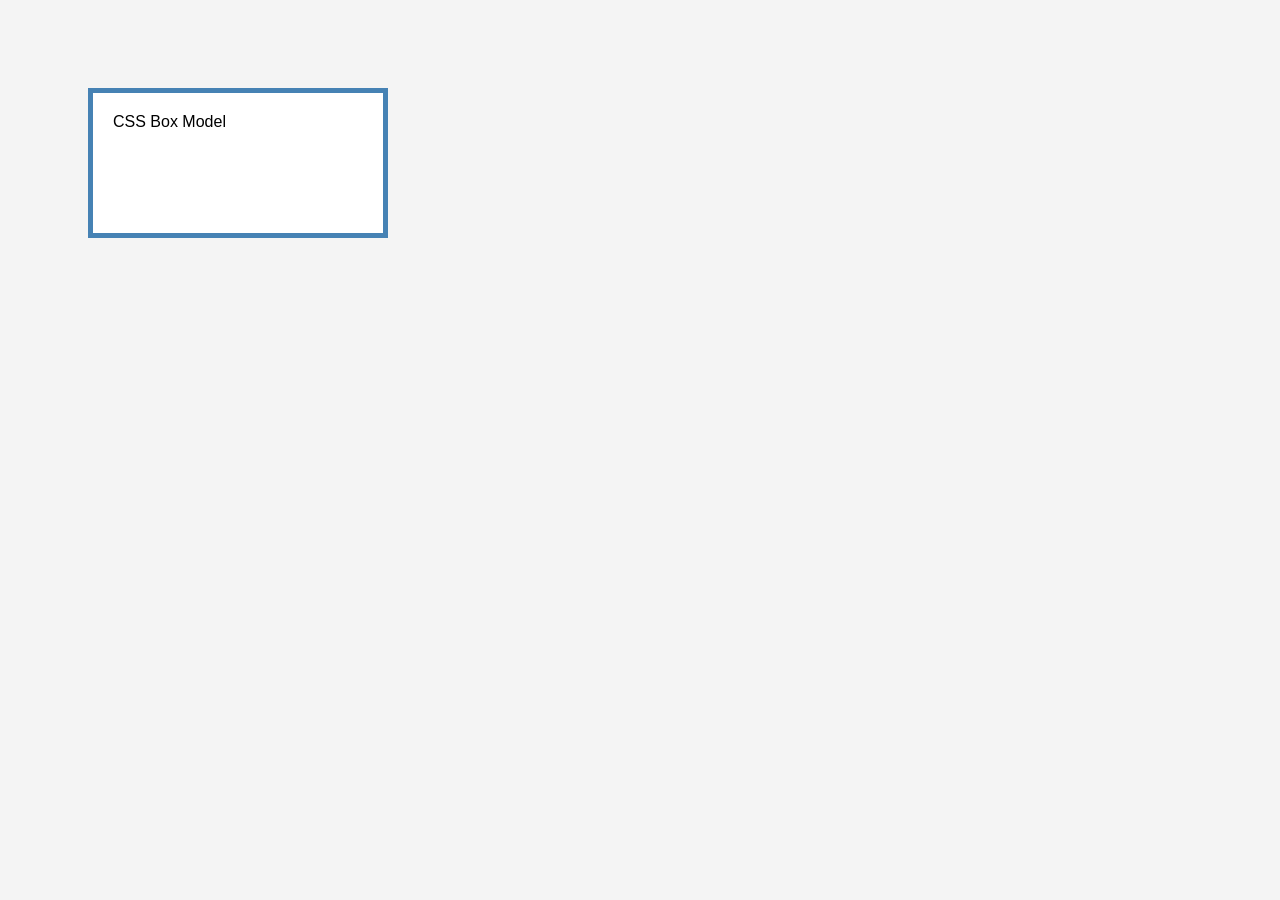
<file: html-css/session1/box-model.html>
<!DOCTYPE html>
<html lang="en">

<head>

    <meta charset="UTF-8">

    <meta
        name="viewport"
        content="width=device-width, initial-scale=1.0">

    <title>CSS Box Model</title>

    <link
        rel="stylesheet"
        href="css/box-model.css">

</head>

<body>

    <div class="box">

        CSS Box Model

    </div>

</body>

</html>
</file>
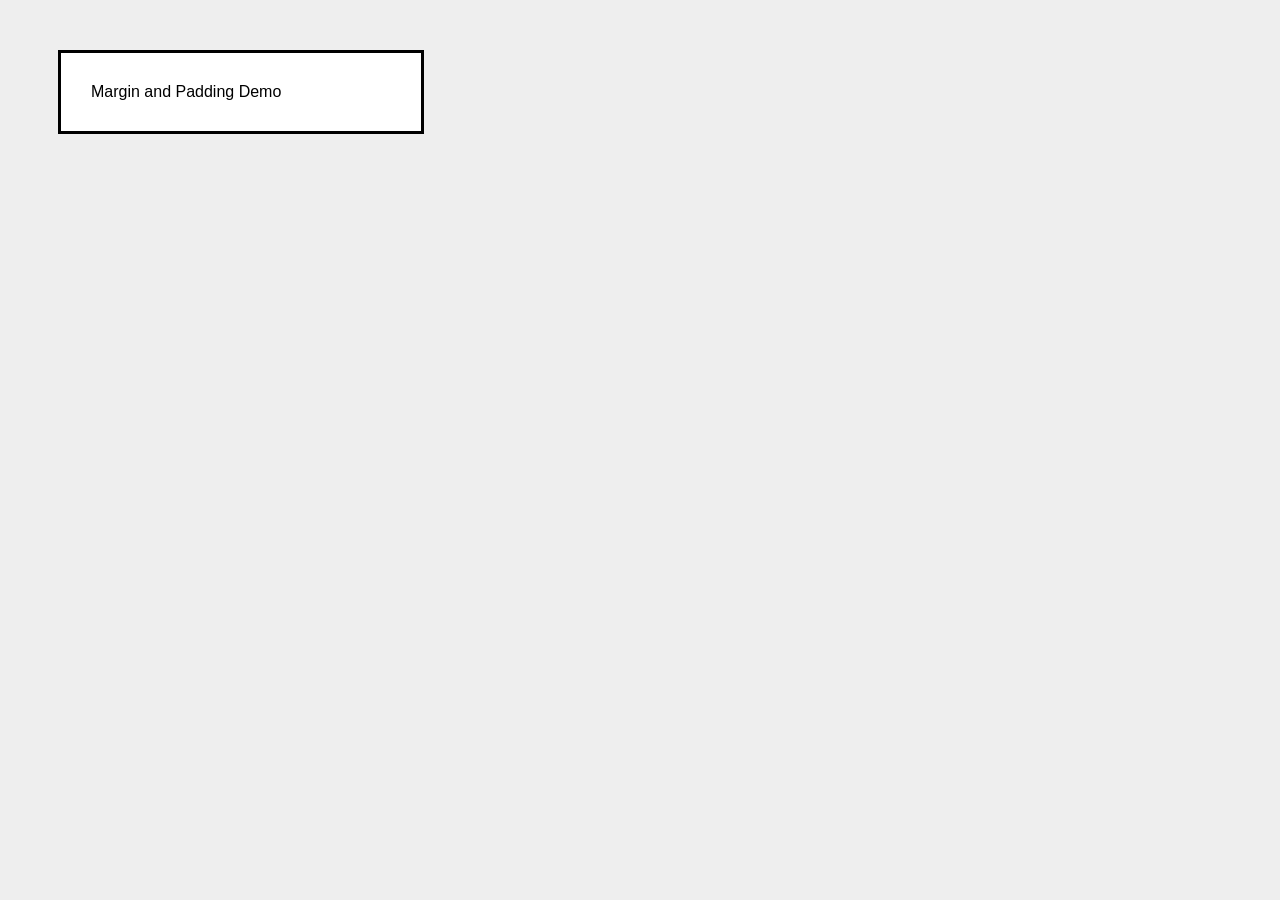
<file: html-css/session1/margin-padding.html>
<!DOCTYPE html>
<html lang="en">

<head>

    <meta charset="UTF-8">

    <meta
        name="viewport"
        content="width=device-width, initial-scale=1.0">

    <title>Margin vs Padding</title>

    <link
        rel="stylesheet"
        href="css/margin-padding.css">

</head>

<body>

    <div class="box">

        Margin and Padding Demo

    </div>

</body>

</html>
</file>
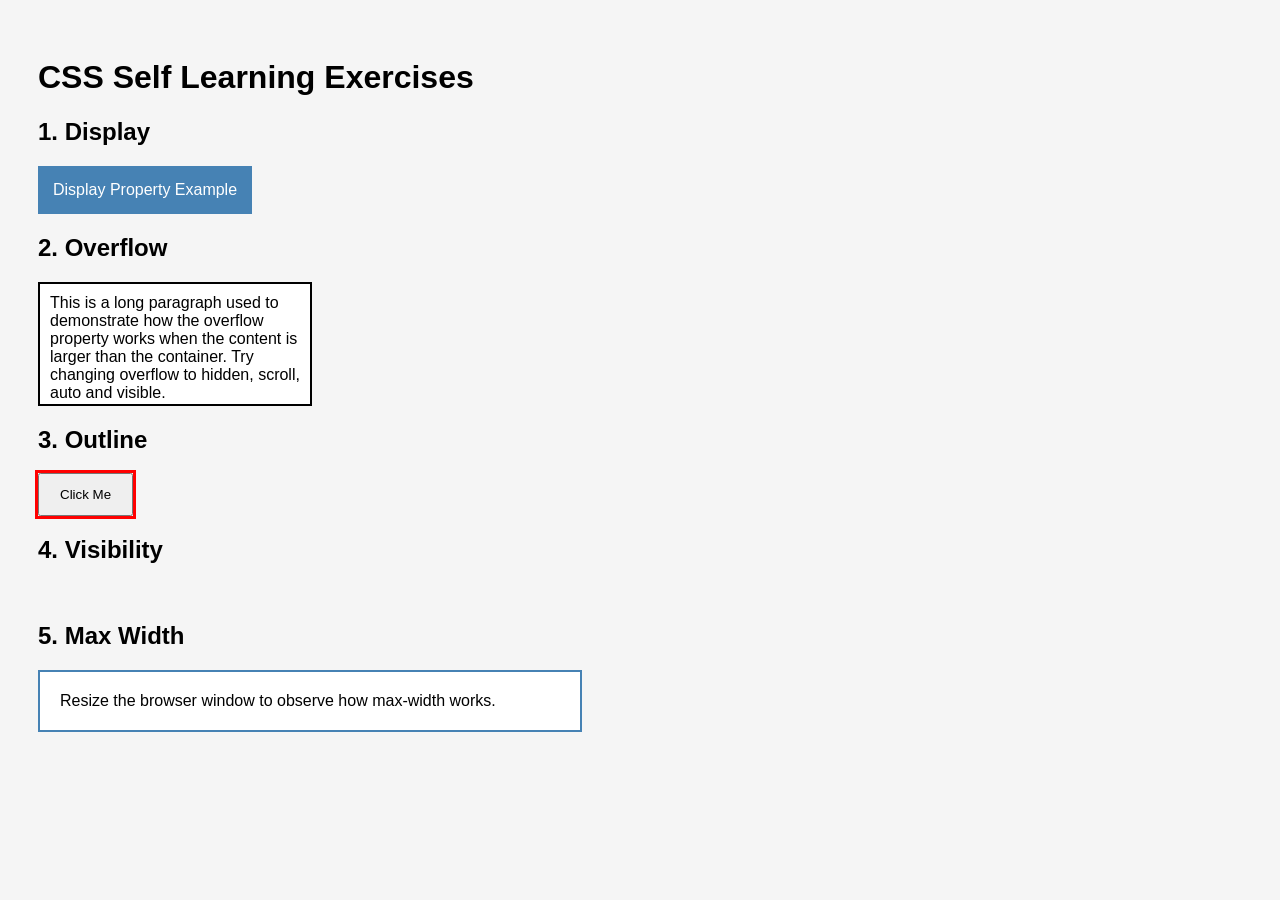
<file: html-css/session1/self-learning.html>
<!DOCTYPE html>
<html lang="en">

<head>

    <meta charset="UTF-8">

    <meta
        name="viewport"
        content="width=device-width, initial-scale=1.0">

    <title>Self Learning Exercises</title>

    <link
        rel="stylesheet"
        href="css/self-learning.css">

</head>

<body>

    <h1>CSS Self Learning Exercises</h1>

    <h2>1. Display</h2>

    <div class="display-box">
        Display Property Example
    </div>

    <h2>2. Overflow</h2>

    <div class="overflow-box">

        This is a long paragraph used to demonstrate how the overflow
        property works when the content is larger than the container.
        Try changing overflow to hidden, scroll, auto and visible.

    </div>

    <h2>3. Outline</h2>

    <button class="outline-btn">

        Click Me

    </button>

    <h2>4. Visibility</h2>

    <p class="hidden-text">

        This text is hidden using visibility.

    </p>

    <h2>5. Max Width</h2>

    <div class="max-width-box">

        Resize the browser window to observe how max-width works.

    </div>

</body>

</html>
</file>
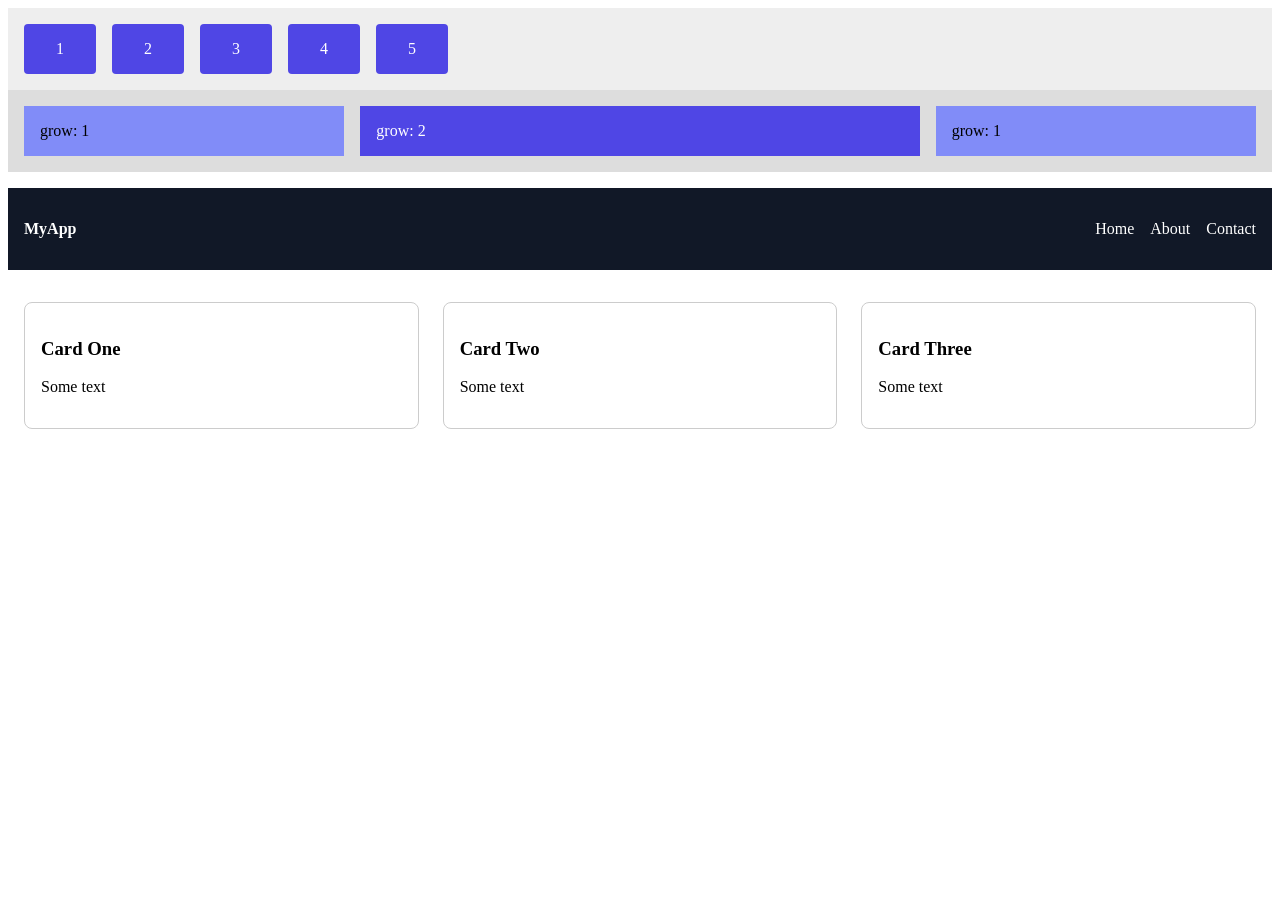
<file: html-css/html-css/session2/flexbox.html>
<!DOCTYPE html>
<html lang="en">

<head>
    <meta charset="UTF-8" />
    <meta name="viewport" content="width=device-width, initial-scale=1.0" />
    <title>Flexbox</title>
    <link rel="stylesheet" href="css/flexbox.css" />
</head>

<body>

    <div class="container">
        <div class="item">1</div>
        <div class="item">2</div>
        <div class="item">3</div>
        <div class="item">4</div>
        <div class="item">5</div>
    </div>

    <div class="grow-container">
        <div class="grow-1">grow: 1</div>
        <div class="grow-2">grow: 2</div>
        <div class="grow-1">grow: 1</div>
    </div>

    <nav class="navbar">
        <div class="logo">MyApp</div>
        <ul class="nav-links">
            <li><a href="#">Home</a></li>
            <li><a href="#">About</a></li>
            <li><a href="#">Contact</a></li>
        </ul>
    </nav>

    <section class="card-row">
        <div class="card">
            <h3>Card One</h3>
            <p>Some text</p>
        </div>
        <div class="card">
            <h3>Card Two</h3>
            <p>Some text</p>
        </div>
        <div class="card">
            <h3>Card Three</h3>
            <p>Some text</p>
        </div>
    </section>

</body>

</html>
</file>
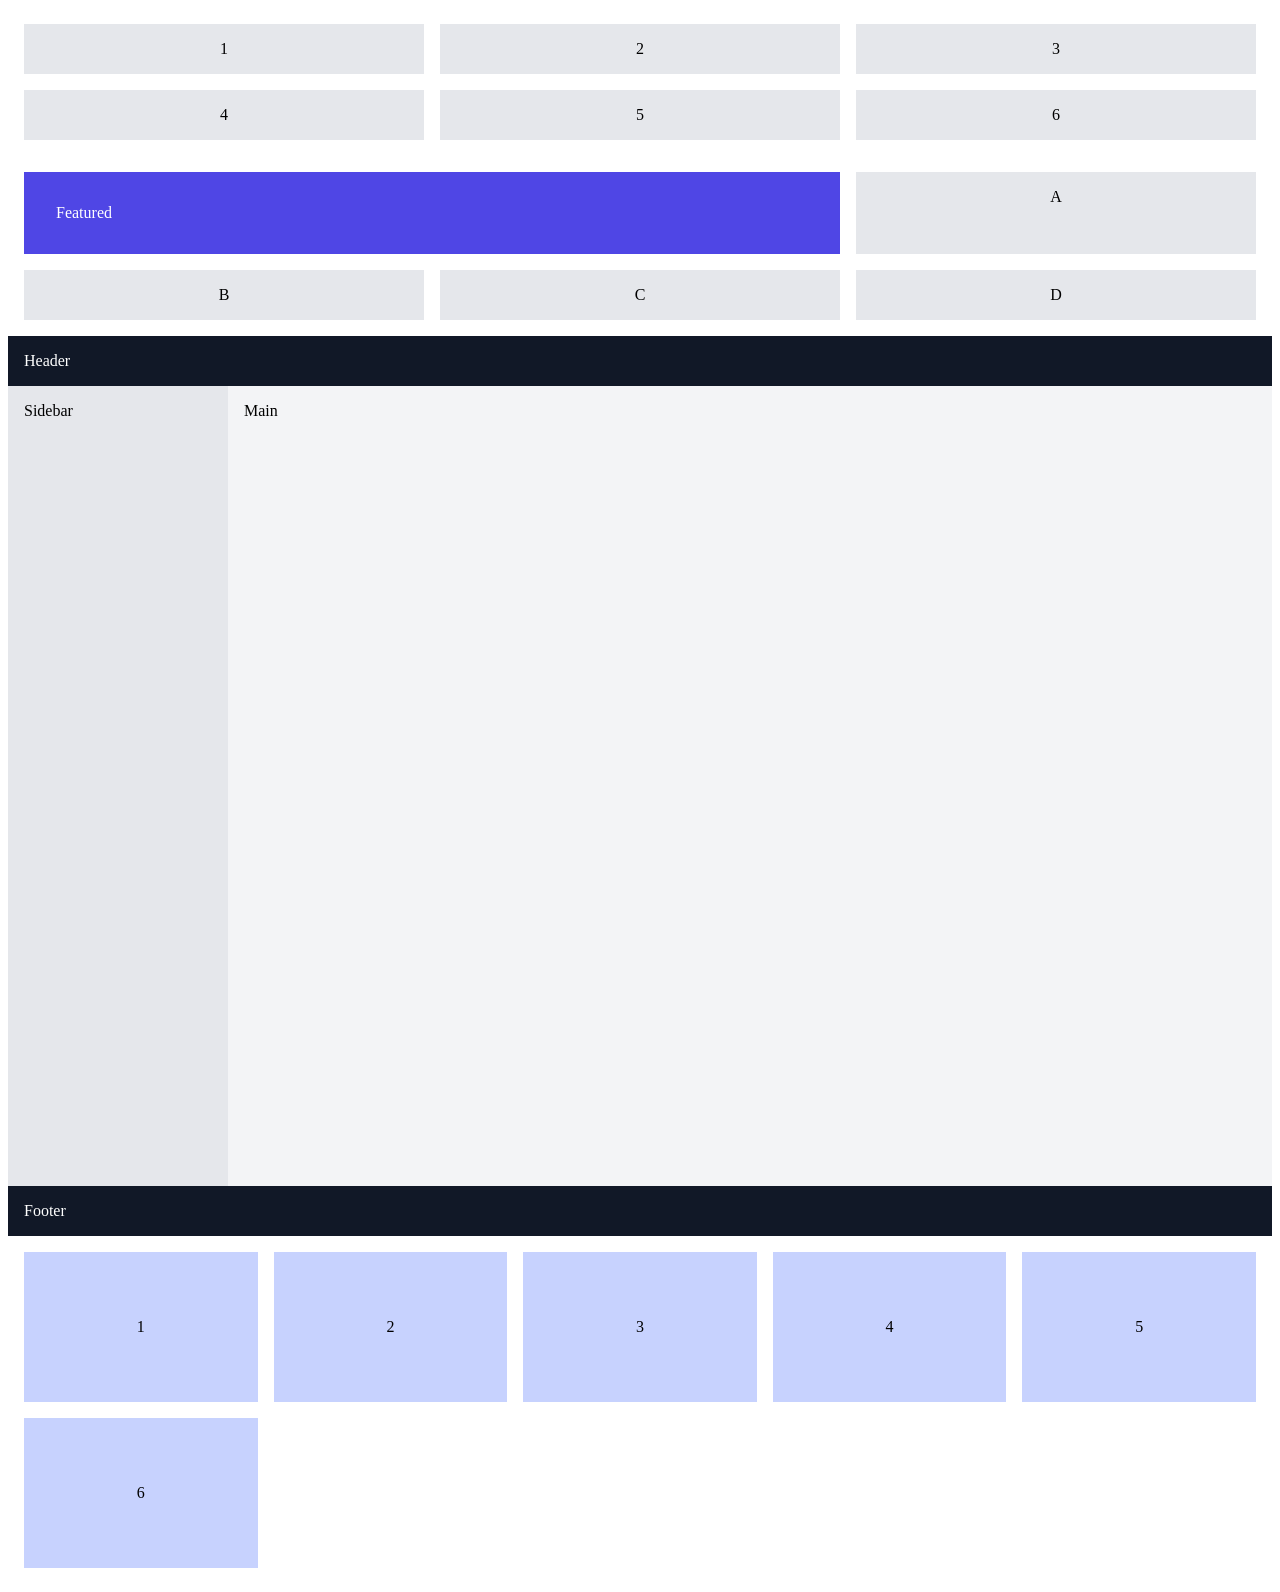
<file: html-css/html-css/session2/grid.html>
<!DOCTYPE html>
<html lang="en">

<head>
    <meta charset="UTF-8" />
    <meta name="viewport" content="width=device-width, initial-scale=1.0" />
    <title>Grid</title>
    <link rel="stylesheet" href="css/grid.css" />
</head>

<body>

    <div class="grid-container">
        <div class="grid-item">1</div>
        <div class="grid-item">2</div>
        <div class="grid-item">3</div>
        <div class="grid-item">4</div>
        <div class="grid-item">5</div>
        <div class="grid-item">6</div>
    </div>

    <div class="grid-container-featured">
        <div class="featured">Featured</div>
        <div class="grid-item">A</div>
        <div class="grid-item">B</div>
        <div class="grid-item">C</div>
        <div class="grid-item">D</div>
    </div>

    <div class="page-layout">
        <header class="page-header">Header</header>
        <aside class="page-sidebar">Sidebar</aside>
        <main class="page-main">Main</main>
        <footer class="page-footer">Footer</footer>
    </div>

    <div class="photo-grid">
        <div class="photo-card">1</div>
        <div class="photo-card">2</div>
        <div class="photo-card">3</div>
        <div class="photo-card">4</div>
        <div class="photo-card">5</div>
        <div class="photo-card">6</div>
    </div>

</body>

</html>
</file>
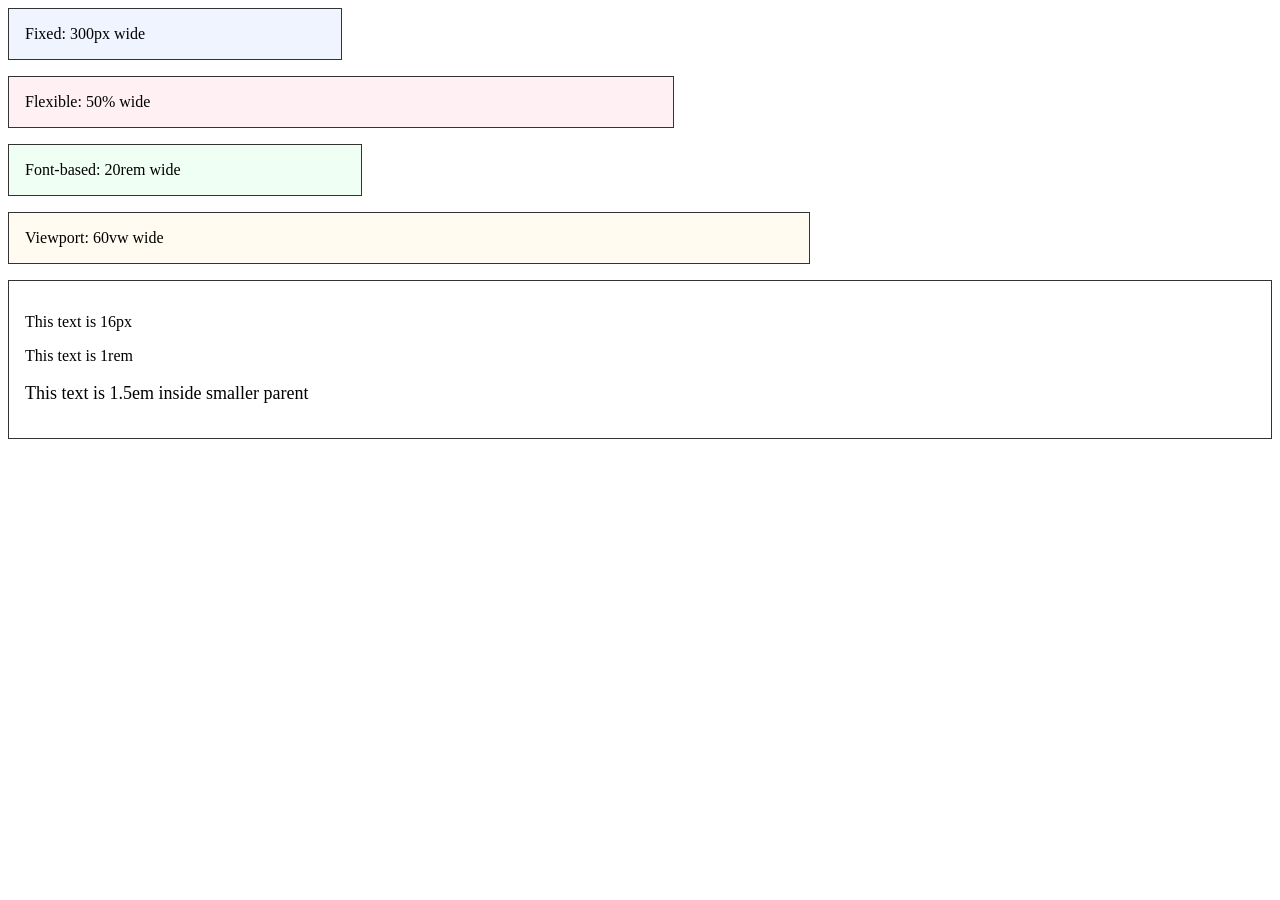
<file: html-css/html-css/session2/units.html>
<!DOCTYPE html>
<html lang="en">

<head>
    <meta charset="UTF-8" />
    <meta name="viewport" content="width=device-width, initial-scale=1.0" />
    <title>CSS Units</title>
    <link rel="stylesheet" href="css/units.css" />
</head>

<body>

    <div class="box-px">Fixed: 300px wide</div>
    <div class="box-percent">Flexible: 50% wide</div>
    <div class="box-rem">Font-based: 20rem wide</div>
    <div class="box-vw">Viewport: 60vw wide</div>

    <section class="font-demo">
        <p class="px-text">This text is 16px</p>
        <p class="rem-text">This text is 1rem</p>
        <p class="em-text">This text is 1.5em inside smaller parent</p>
    </section>

</body>

</html>
</file>
<file: html-css/session1/css/box-model.css>
*{
    box-sizing:border-box;
}

body{

    font-family:Arial, sans-serif;

    background:#f4f4f4;

    padding:40px;

}

.box{

    width:300px;

    height:150px;

    padding:20px;

    border:5px solid steelblue;

    margin:40px;

    background:white;

}
/*
The CSS Box Model consists of:

1. Content
2. Padding
3. Border
4. Margin

Padding creates space inside the border.
Margin creates space outside the border.
*/
</file>
<file: html-css/session1/css/margin-padding.css>
body{

    background:#eeeeee;

    font-family:Arial;

}

.box{

    width:300px;

    padding:30px;

    margin:50px;

    border:3px solid black;

    background:white;

}
/*
Padding adds space inside the border.

Margin adds space outside the border.
*/
</file>
<file: html-css/session1/css/self-learning.css>
body {

    font-family: Arial;

    padding: 30px;

    background: #f5f5f5;

}

.display-box {

    display: inline-block;

    background: steelblue;

    color: white;

    padding: 15px;

}

.overflow-box {

    width: 250px;

    height: 100px;

    overflow: auto;

    border: 2px solid black;

    padding: 10px;

    background: white;

}

.outline-btn {

    padding: 12px 20px;

    outline: 3px solid red;

}

.hidden-text {

    visibility: hidden;

}

.max-width-box {

    max-width: 500px;

    background: white;

    padding: 20px;

    border: 2px solid steelblue;

}

/*
display:block
Starts on a new line.

display:inline
Stays in the same line.

display:inline-block
Allows width and height while staying inline.

display:none
Removes the element from the page layout.
*/

/*
hidden
Cuts off extra content.

scroll
Always shows scrollbars.

auto
Shows scrollbars only when needed.

visible
Allows content to overflow.
*/

/*
Outline is drawn outside the border.

Unlike border,
outline does not affect the element's dimensions.
*/

/*
visibility:hidden
Hides the element
but keeps its space.

visibility:visible
Displays the element.
*/

/*
max-width limits
the maximum width of an element.

It helps create responsive layouts.
*/
</file>
<file: html-css/html-css/session2/css/flexbox.css>
/* BASIC FLEX CONTAINER */
.container {
    display: flex;
    gap: 1rem;
    padding: 1rem;
    background: #eee;
}

.item {
    background: #4f46e5;
    color: white;
    padding: 1rem 2rem;
    border-radius: 4px;
}

/* FLEX GROW */
.grow-container {
    display: flex;
    gap: 1rem;
    padding: 1rem;
    background: #ddd;
}

.grow-1 {
    flex-grow: 1;
    background: #818cf8;
    padding: 1rem;
}

.grow-2 {
    flex-grow: 2;
    background: #4f46e5;
    color: white;
    padding: 1rem;
}

/* NAVBAR */
.navbar {
    display: flex;
    justify-content: space-between;
    align-items: center;
    background: #111827;
    padding: 1rem;
    margin-top: 1rem;
}

.logo {
    color: white;
    font-weight: bold;
}

.nav-links {
    display: flex;
    gap: 1rem;
    list-style: none;
}

.nav-links a {
    color: white;
    text-decoration: none;
}

/* CARDS */
.card-row {
    display: flex;
    gap: 1.5rem;
    padding: 1rem;
    margin-top: 1rem;
}

.card {
    flex: 1;
    border: 1px solid #ccc;
    padding: 1rem;
    border-radius: 8px;
}
</file>
<file: html-css/html-css/session2/css/grid.css>
/* BASIC GRID */
.grid-container {
    display: grid;
    grid-template-columns: repeat(3, 1fr);
    gap: 1rem;
    padding: 1rem;
}

.grid-item {
    background: #e5e7eb;
    padding: 1rem;
    text-align: center;
}

/* FEATURED */
.grid-container-featured {
    display: grid;
    grid-template-columns: repeat(3, 1fr);
    gap: 1rem;
    padding: 1rem;
}

.featured {
    grid-column: 1 / 3;
    background: #4f46e5;
    color: white;
    padding: 2rem;
}

/* PAGE LAYOUT */
.page-layout {
    display: grid;
    grid-template-columns: 220px 1fr;
    grid-template-rows: auto 1fr auto;
    min-height: 100vh;
}

.page-header {
    grid-column: 1 / -1;
    background: #111827;
    color: white;
    padding: 1rem;
}

.page-sidebar {
    background: #e5e7eb;
    padding: 1rem;
}

.page-main {
    background: #f3f4f6;
    padding: 1rem;
}

.page-footer {
    grid-column: 1 / -1;
    background: #111827;
    color: white;
    padding: 1rem;
}

/* PHOTO GRID */
.photo-grid {
    display: grid;
    grid-template-columns: repeat(auto-fill, minmax(200px, 1fr));
    gap: 1rem;
    padding: 1rem;
}

.photo-card {
    background: #c7d2fe;
    height: 150px;
    display: flex;
    justify-content: center;
    align-items: center;
}
</file>
<file: html-css/html-css/session2/css/units.css>
html {
  font-size: 16px;
}

/* Shared styles */
div, section {
  padding: 1rem;
  margin-bottom: 1rem;
  border: 1px solid #333;
}

/* Unit boxes */
.box-px {
  width: 300px;
  background: #f0f4ff;
}

.box-percent {
  width: 50%;
  background: #fff0f4;
}

.box-rem {
  width: 20rem;
  background: #f0fff4;
}

.box-vw {
  width: 60vw;
  background: #fffbf0;
}

/* Font demo */
.font-demo {
  font-size: 12px;
}

.px-text {
  font-size: 16px;
}

.rem-text {
  font-size: 1rem;
}

.em-text {
  font-size: 1.5em;
}

/*
px = fixed
rem = relative to root (html)
em = relative to parent
*/
</file>
